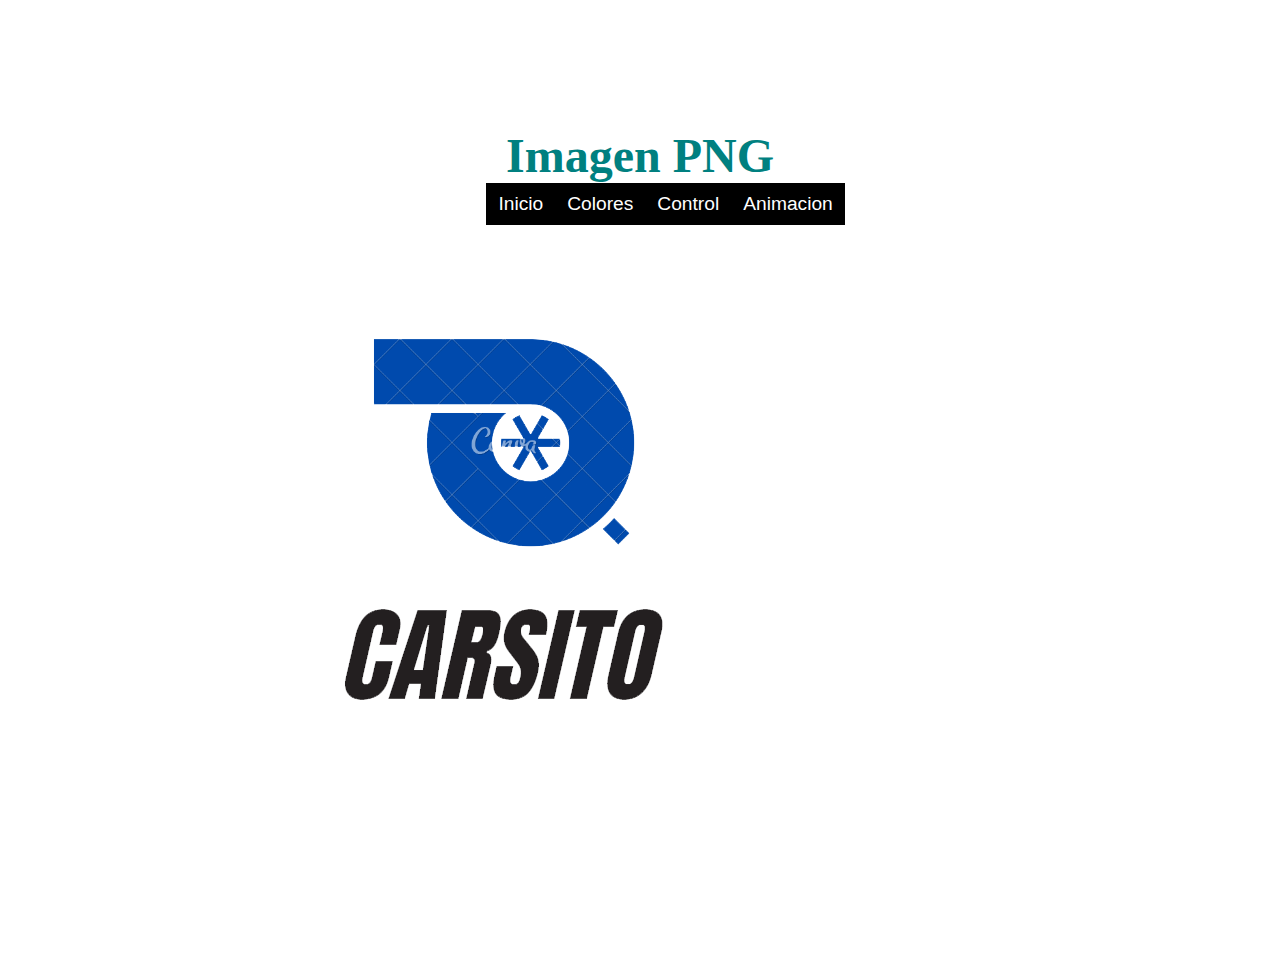
<file: ImagenMove.html>
<!DOCTYPE html>
<html lang="es">
<head>
   
    <meta charset="UTF-8">
    <meta http-equiv="X-UA-Compatible" content="IE=edge">
    <meta name="viewport" content="width=device-width, initial-scale=1.0">
    <script src="processing.js"></script>
    <link rel="stylesheet" href="style.css">
    
    <title>Imagen controlable</title>
</head>
<body background="https://c.wallhere.com/photos/23/99/texture_pattern_black_line_surface-684336.jpg!d" >
    <H1><center><u> <FONT face="Times New Roman" size="10" COLOR="#008080" >Imagen PNG</FONT> </u> </center> </H1>
    <div id="header">
        <ul class="nav">
          <li><a href="index.html">Inicio</a></li>
          <li><a href="">Colores</a>
            <ul>
              <li><a href="LineaColor.html">Linea</a></li>
              <li><a href="RectColor.html">Triangulo</a></li>
              <li><a href="Iniciales.html">Iniciales</a></li>
              </li>
            </ul>
          </li>
          <li><a href="">Control</a>
            <ul>
              <li><a href="ImagenMove.html">Imagen</a></li>
              <li><a href="Pong.html">Pong</a></li>
            </ul>
          </li>
          <li><a href="">Animacion</a>
          <ul>
            <li><a href="Animacion.html">Personaje</a></li>
          </li>
          </ul>
        </ul>
      </div>
      
    <center><script type="text/processing">
        PImage imagenUno;
        int x=50;
        int y=50;
        
        void setup(){  
          size(800,600);
          imagenUno = loadImage("logo.png");
        }
        
        void draw(){
          background(255);
             image(imagenUno,x,y); 
        }
        void keyPressed() {
                if (key == 'a'){
                x= x-5;
              }
                if (key == 'd'){ 
                x= x+5;
              }
              if (key == 'w'){ 
                y= y-5;
              }
              if (key == 's'){ 
                y= y+5;
              }
              }
          
        
              
</script>
<canvas></canvas>
</center>
</body>
</file>
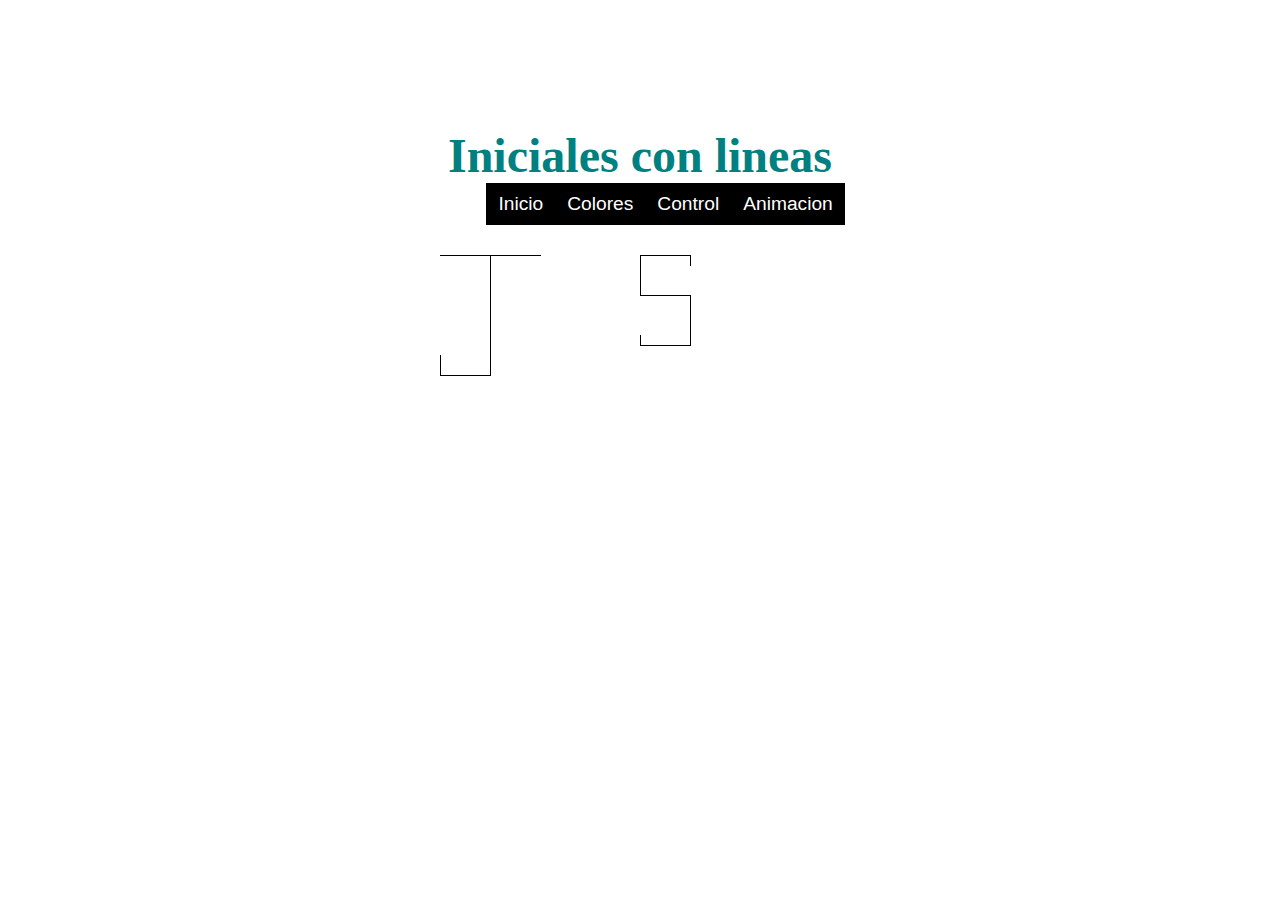
<file: Iniciales.html>
<!DOCTYPE html>
<html lang="es">
<head>
   
    <meta charset="UTF-8">
    <meta http-equiv="X-UA-Compatible" content="IE=edge">
    <meta name="viewport" content="width=device-width, initial-scale=1.0">
    <script src="processing.js"></script>
    <link rel="stylesheet" href="style.css">
    
    <title>Rectangulo que cambia de color</title>
</head>
<body background="https://c.wallhere.com/photos/23/99/texture_pattern_black_line_surface-684336.jpg!d" >
    <H1><center><u> <FONT face="Times New Roman" size="10" COLOR="#008080" >Iniciales con lineas</FONT> </u> </center> </H1>
    <div id="header">
        <ul class="nav">
          <li><a href="index.html">Inicio</a></li>
          <li><a href="">Colores</a>
            <ul>
              <li><a href="LineaColor.html">Linea</a></li>
              <li><a href="RectColor.html">Triangulo</a></li>
              <li><a href="Iniciales.html">Iniciales</a></li>
              </li>
            </ul>
          </li>
          <li><a href="">Control</a>
            <ul>
              <li><a href="ImagenMove.html">Imagen</a></li>
              <li><a href="Pong.html">Pong</a></li>
            </ul>
          </li>
          <li><a href="">Animacion</a>
          <ul>
            <li><a href="Animacion.html">Personaje</a></li>
          </li>
          </ul>
        </ul>
      </div>
      
    <center><script type="text/processing">
        void setup(){
            size(500,300);
          }
          void draw(){
          background(255);
          line(50,30,150,30);
          line(100,30,100,150);
          line(100,150,50,150);
          line(50,150,50,130);
          
          line(250,30,300,30);
          line(300,30,300,40);
          line(250,30,250,70);
          line(250,70,300,70);
          line(300,70,300,120);
          line(250,120,300,120);
          line(250,120,250,110);
          }
</script>
<canvas></canvas>
</center>
</body>
</file>
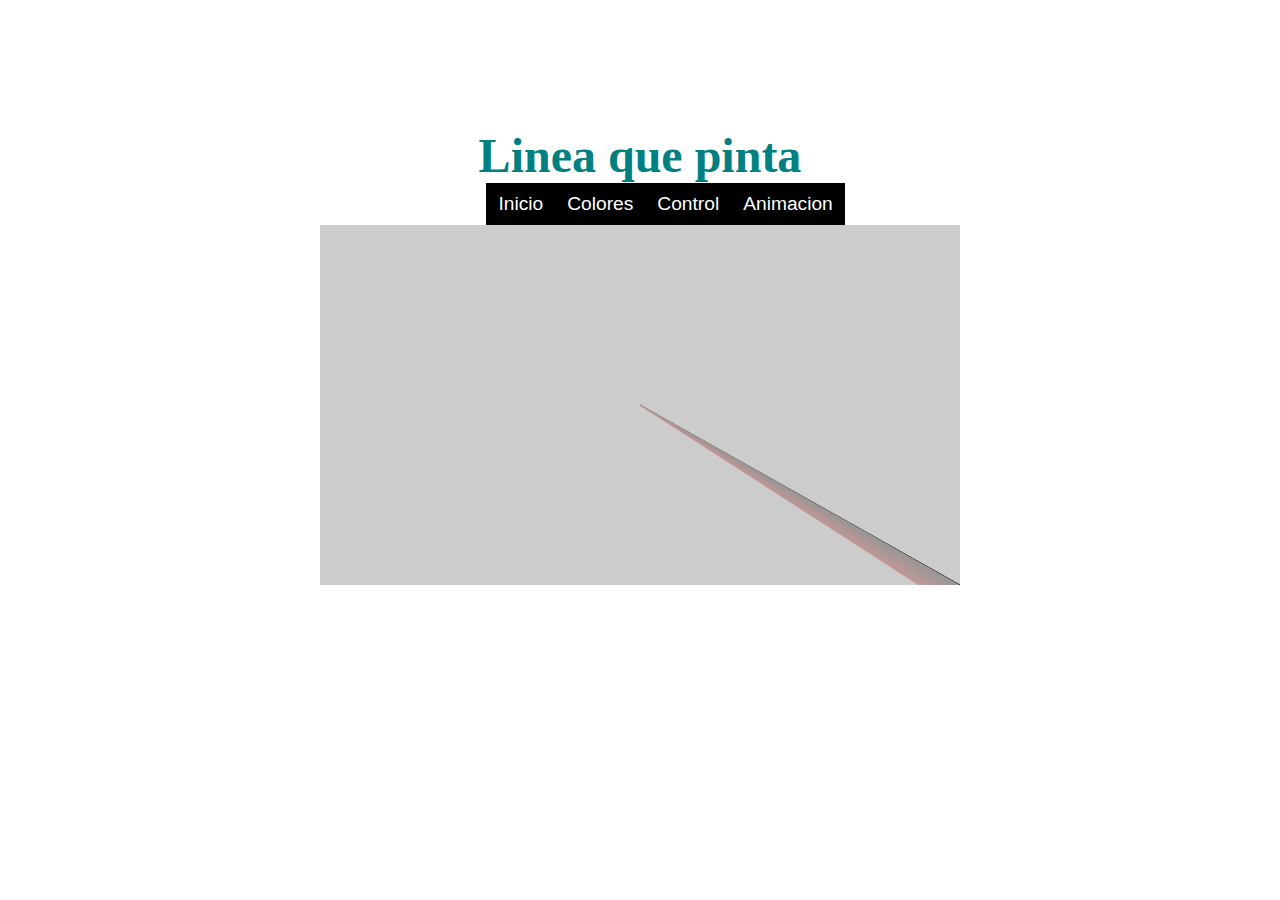
<file: LineaColor.html>
<!DOCTYPE html>
<html lang="es">
<head>
   
    <meta charset="UTF-8">
    <meta http-equiv="X-UA-Compatible" content="IE=edge">
    <meta name="viewport" content="width=device-width, initial-scale=1.0">
    <script src="processing.js"></script>
    <link rel="stylesheet" href="style.css">
    
    <title>Rectangulo que cambia de color</title>
</head>
<body background="https://c.wallhere.com/photos/23/99/texture_pattern_black_line_surface-684336.jpg!d" >
    <H1><center><u> <FONT face="Times New Roman" size="10" COLOR="#008080" >Linea que pinta</FONT> </u> </center> </H1>
    <div id="header">
      <ul class="nav">
        <li><a href="index.html">Inicio</a></li>
        <li><a href="">Colores</a>
          <ul>
            <li><a href="LineaColor.html">Linea</a></li>
            <li><a href="RectColor.html">Triangulo</a></li>
            <li><a href="Iniciales.html">Iniciales</a></li>
            </li>
          </ul>
        </li>
        <li><a href="">Control</a>
          <ul>
            <li><a href="ImagenMove.html">Imagen</a></li>
            <li><a href="Pong.html">Pong</a></li>
          </ul>
        </li>
        <li><a href="">Animacion</a>
        <ul>
          <li><a href="Animacion.html">Personaje</a></li>
        </li>
        </ul>
      </ul>
    </div>
    
    <center><script type="text/processing">
        int x = 640;
        int y= 360;
        int R = 150;
        int G = 150;
        int B = 150;
        int V= 0;
        int P= 0;
        void setup(){
        size(640,360);
        }
        
        void draw(){
        
        line(320,180,x,y);
        stroke(R,G,B);
        
        //linea movimiento
        if (V ==0){
        x= x-1;
        if (x == 0){
        V = 1;
        }
        }
        
        if (V == 1){
        y =  y-1;
        
        
        if (y == 0){
          V=2;
        
        }
        }
        if(V == 2){
        x = x+1;
        if (x == 640){
          V=3;
        
        }
        }
        if (V==3){
        y = y+1;
        
        if(y == 360){
        V=0;
        }
        }
        
        //color
          if (P == 0){
          R= R+1;
          if (R==255){
            P = 1;
          }
          }
          if( P == 1){
          R= R-1;
            if(R == 150){
          P= 2;
          }
          }
          if (P==2){
        G= G+1;
        if(G==255){
        P=3;
        }
        }
        if(P==3){
        G= G-1;
        if(G==150){
        P= 4;
        }
        }
        
        
        if (P==4){
        B= B+1;
        if(B==255){
        P=5;
        }
        }
        if(P==5){
        B= B-1;
        if(B==150){
        P= 0;
        }
        }
        
        
        
        
        
        }
</script>
<canvas></canvas>
</center>
</body>
</file>
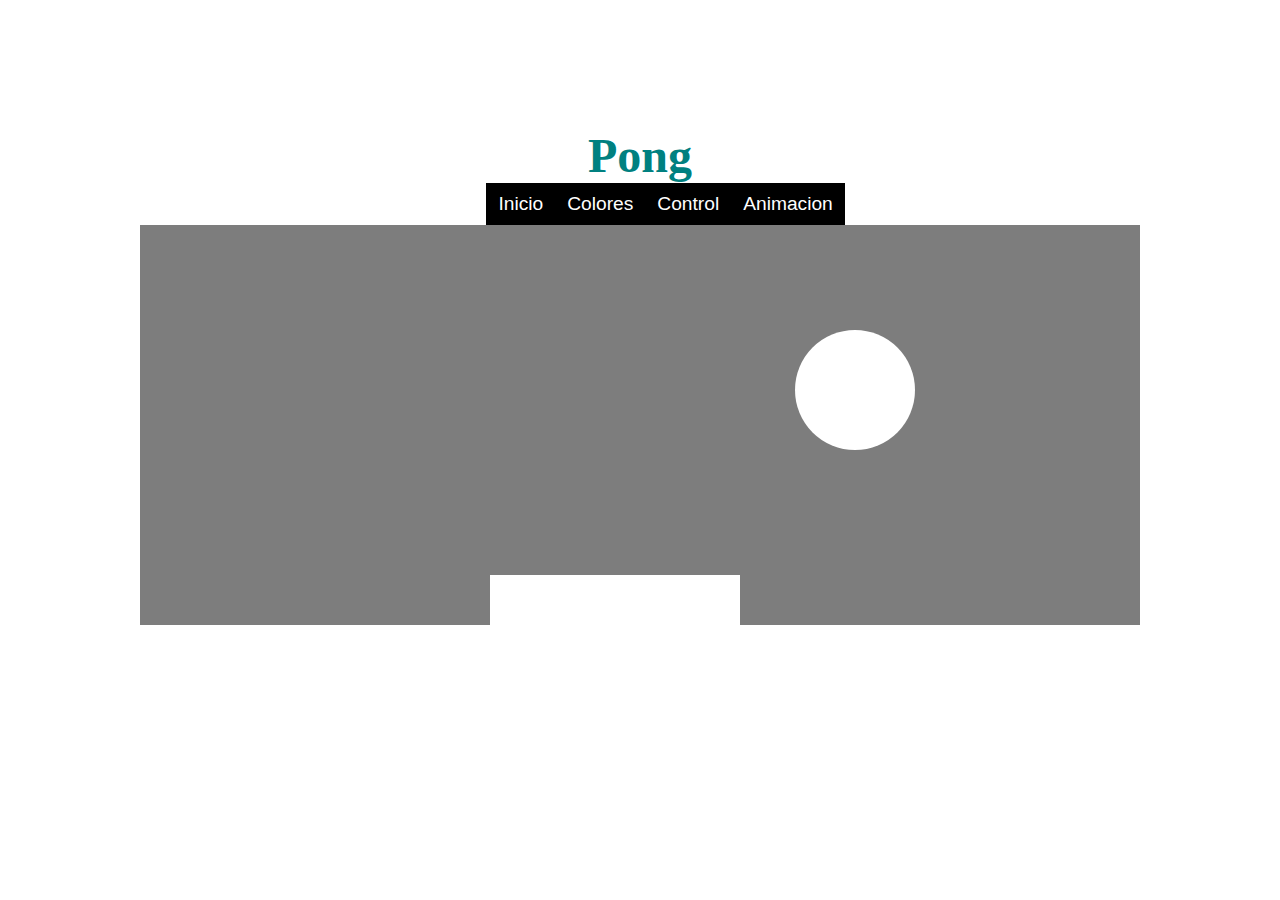
<file: Pong.html>
<!DOCTYPE html>
<html lang="es">
<head>
   
    <meta charset="UTF-8">
    <meta http-equiv="X-UA-Compatible" content="IE=edge">
    <meta name="viewport" content="width=device-width, initial-scale=1.0">
    <script src="processing.js"></script>
    <link rel="stylesheet" href="style.css">
    
    <title>Rectangulo que cambia de color</title>
</head>
<body background="https://c.wallhere.com/photos/23/99/texture_pattern_black_line_surface-684336.jpg!d" >
    <H1><center><u> <FONT face="Times New Roman" size="10" COLOR="#008080" >Pong</FONT> </u> </center> </H1>
    <div id="header">
      <ul class="nav">
        <li><a href="index.html">Inicio</a></li>
        <li><a href="">Colores</a>
          <ul>
            <li><a href="LineaColor.html">Linea</a></li>
            <li><a href="RectColor.html">Triangulo</a></li>
            <li><a href="Iniciales.html">Iniciales</a></li>
            </li>
          </ul>
        </li>
        <li><a href="">Control</a>
          <ul>
            <li><a href="ImagenMove.html">Imagen</a></li>
            <li><a href="Pong.html">Pong</a></li>
          </ul>
        </li>
        <li><a href="">Animacion</a>
        <ul>
          <li><a href="Animacion.html">Personaje</a></li>
        </li>
        </ul>
      </ul>
    </div>
    
    
    <center><script type="text/processing">
        class circulo {
            float xspeed, yspeed;
            int x,y,xdirection, ydirection, rad;
            
            circulo(int _x, int _y, int _rad) {
              x = _x; y = _y; rad = _rad;
              xspeed = 5.0; yspeed = 5.0;
              xdirection = 1; ydirection = 1;
            }
            
            
            void movimiento() {
              x+= xspeed*xdirection;
              y+= yspeed*ydirection;
            }
          }
      
          class rectangulo {
            int x,y,xspeed,w,h;
            
            rectangulo(int _x, int _y, int _w, int _h) {
              x = _x; y = _y; w = _w; h = _h;
            }
            
            void movimiento() {x += xspeed;}
            
          }
      
          rectangulo Re; 
          circulo Ci;
          boolean left,right;
      
          void setup() {
            
            size(1000,400);
            noStroke();
            frameRate(60);
            ellipseMode(RADIUS);
            
          
            Ci = new circulo(width/2,height/2,60);
            Re = new rectangulo(350,350,250,100);
            left = false;
            right = false;
            
          }
      
          void draw() {
            
            Re.movimiento(); 
            Ci.movimiento();
            
            Re.xspeed = (int(right) - int(left)) * 10;
            
            //colision del rectangulo con los bordes 
            if (Re.x < 0) Re.x = 0;
            if ((Re.x + Re.w) > width) Re.x = width - Re.w;
            if (collision(Re.x+Re.xspeed,Re.y,Ci.x,Ci.y)) Re.xspeed = 0;
            
            //rebote del circulo con los lados
            if (Ci.x+Ci.xspeed*Ci.xdirection > width-Ci.rad || Ci.x+Ci.xspeed*Ci.xdirection < Ci.rad || collision(Re.x,Re.y,int(Ci.x+Ci.xspeed*Ci.xdirection),Ci.y)) Ci.xdirection *= -1;
            if (Ci.y+Ci.yspeed*Ci.ydirection > height-Ci.rad || Ci.y+Ci.yspeed*Ci.ydirection < Ci.rad || collision(Re.x,Re.y,Ci.x,int(Ci.y+Ci.yspeed*Ci.ydirection))) Ci.ydirection *= -1;
            
    
            background(125);
            ellipse(Ci.x, Ci.y, Ci.rad, Ci.rad);
            rect(Re.x,Re.y, Re.w, Re.h);
      
          }
      
          void keyPressed() {
            if (key == 'a') left = true;
            if (key == 'd') right = true;
          }
      
          void keyReleased() {
            if (key == 'a') left = false;
            if (key == 'd') right = false;
          }
      
          //detectar colisiones
          boolean collision(int rx,int ry,int cx,int cy) {
            var px = cx; 
            if ( px < rx ) px = rx;
            if ( px > rx + Re.w ) px = rx + Re.w;
            
            var py = cy;
            if ( py < ry ) py = ry;
            if ( py > ry + Re.h ) py = ry + Re.h;
            
            var distancia = sqrt( (cx - px)*(cx - px) + (cy - py)*(cy - py) );
            if ( distancia < Ci.rad ) {
              return true;
            } else return false;
          }
</script>
<canvas></canvas>
</center>
</body>
</file>
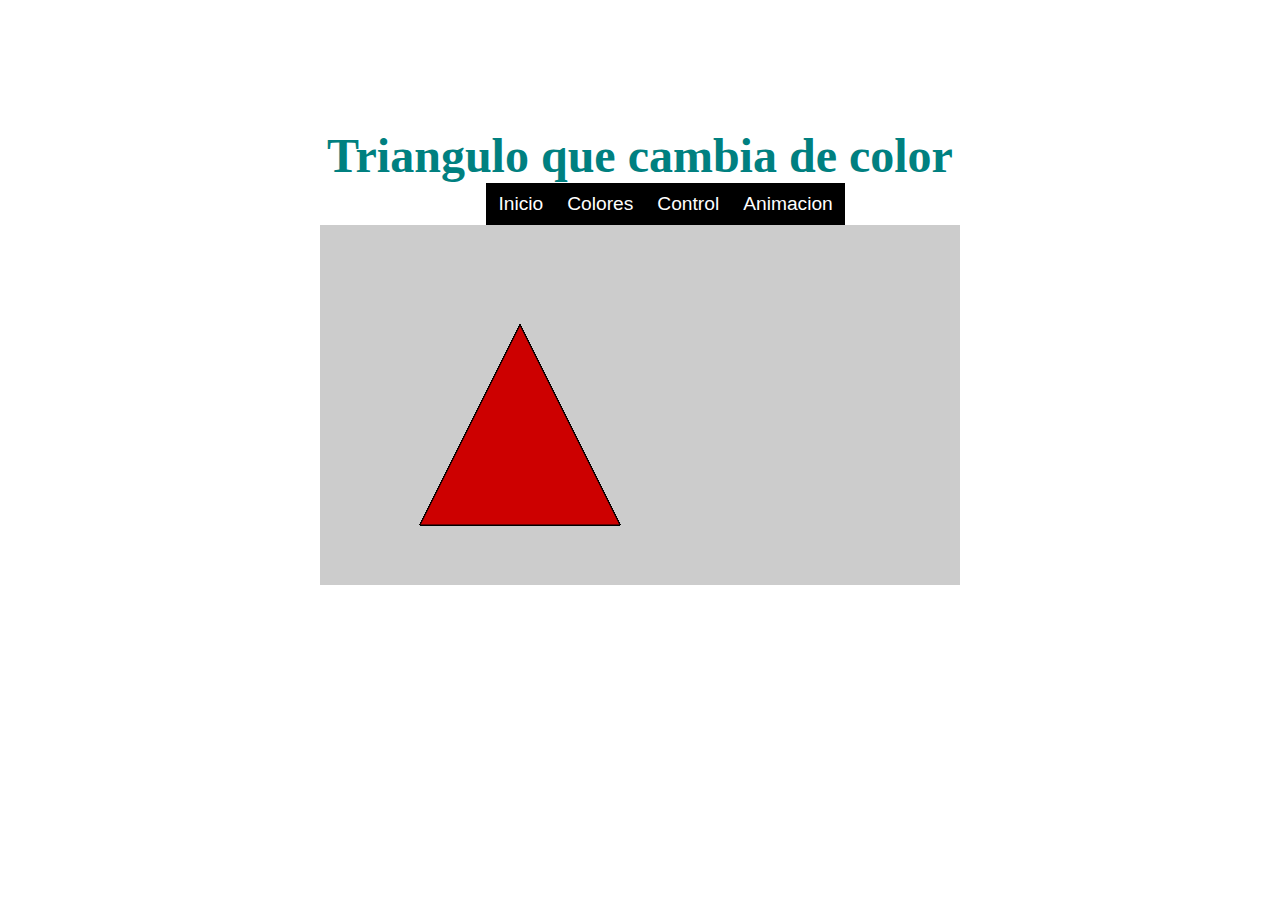
<file: RectColor.html>
<!DOCTYPE html>
<html lang="es">
<head>
   
    <meta charset="UTF-8">
    <meta http-equiv="X-UA-Compatible" content="IE=edge">
    <meta name="viewport" content="width=device-width, initial-scale=1.0">
    <script src="processing.js"></script>
    <link rel="stylesheet" href="style.css">
    
    <title>Rectangulo que cambia de color</title>
</head>
<body background="https://c.wallhere.com/photos/23/99/texture_pattern_black_line_surface-684336.jpg!d" >
    <H1><center><u> <FONT face="Times New Roman" size="10" COLOR="#008080" >Triangulo que cambia de color</FONT> </u> </center> </H1>
    <div id="header">
      <ul class="nav">
        <li><a href="index.html">Inicio</a></li>
        <li><a href="">Colores</a>
          <ul>
            <li><a href="LineaColor.html">Linea</a></li>
            <li><a href="RectColor.html">Triangulo</a></li>
            <li><a href="Iniciales.html">Iniciales</a></li>
            </li>
          </ul>
        </li>
        <li><a href="">Control</a>
          <ul>
            <li><a href="ImagenMove.html">Imagen</a></li>
            <li><a href="Pong.html">Pong</a></li>
          </ul>
        </li>
        <li><a href="">Animacion</a>
        <ul>
          <li><a href="Animacion.html">Personaje</a></li>
        </li>
        </ul>
      </ul>
    </div>
    
    <center><script type="text/processing">
    int R = 0;
int G = 0;
int B = 0;
int P = 0;
void setup(){
  
size(640,360);

}

void draw(){

  triangle(200,100,100,300,300,300);
  fill(R,G,B);
  if (P == 0){
  R= R+5;
  if (R==255){
    P = 1;
  }
  }
  if( P == 1){
  R= R-5;
    if(R == 0){
  P= 2;
  }
  }
  if (P==2){
G= G+5;
if(G==255){
P=3;
}
}
if(P==3){
G= G-5;
if(G==0){
P= 4;
}
}


if (P==4){
B= B+5;
if(B==255){
P=5;
}
}
if(P==5){
B= B-5;
if(B==0){
P= 0;
}
}
  
  
}
</script>
<canvas></canvas>
</center>
</body>
</file>
<file: style.css>
body{
 
    text-align:"justify";
    background-size: 100%;
    background-attachment: fixed;
    margin: 10%;
    }
    table, th, td{
    border: 10% solid #008080;
    border-collapse: collapse;
    }
    th, td{
    color: rgb(255, 255, 255);
    font-family:"Times New Roman";
    }
    H1{
    color: #008080;
    font-family: "Times New Roman";
    font-size: 180%;
    }
    H2{
    color: #f4ffff;
    font-family: "Times New Roman";
    font-size: 150%;
    }
    p{
    font-family: "Times New Roman";
    color: rgb(255, 255, 255);
    font-size: 120%;
    text-align: justify;
    }
    img {
        margin: 0.5%;
        box-shadow: 3px 3px 5px #000000;
     } 
    a{
        color: #d9f1f1;
        font-size: 120%;
        text-align:justify;
    }
    center{
        font-family: "Times New Roman";
    color: rgb(255, 255, 255);
    font-size: 120%;
    
    }
    li{
        color: rgb(255, 255, 255);
    }



    * {
        margin:0px;
        padding:0px;
    }
    
    #header {
        margin:auto;
        margin-left: 35%;
        width:500px;
        font-family:Arial, Helvetica, sans-serif;
        
    }
    
    ul, ol {
        list-style:none;
    }
    
    .nav > li {
        float:left;
    }
    
    .nav li a {
        background-color:#000;
        color:#fff;
        text-decoration:none;
        padding:10px 12px;
        display:block;
    }
    
    .nav li a:hover {
        background-color:#434343;
    }
    
    .nav li ul {
        display:none;
        position:absolute;
        min-width:140px;
    }
    
    .nav li:hover > ul {
        display:block;
    }
    
    .nav li ul li {
        position:relative;
    }
    
    .nav li ul li ul {
        right:-140px;
        top:0px;
    }
</file>
